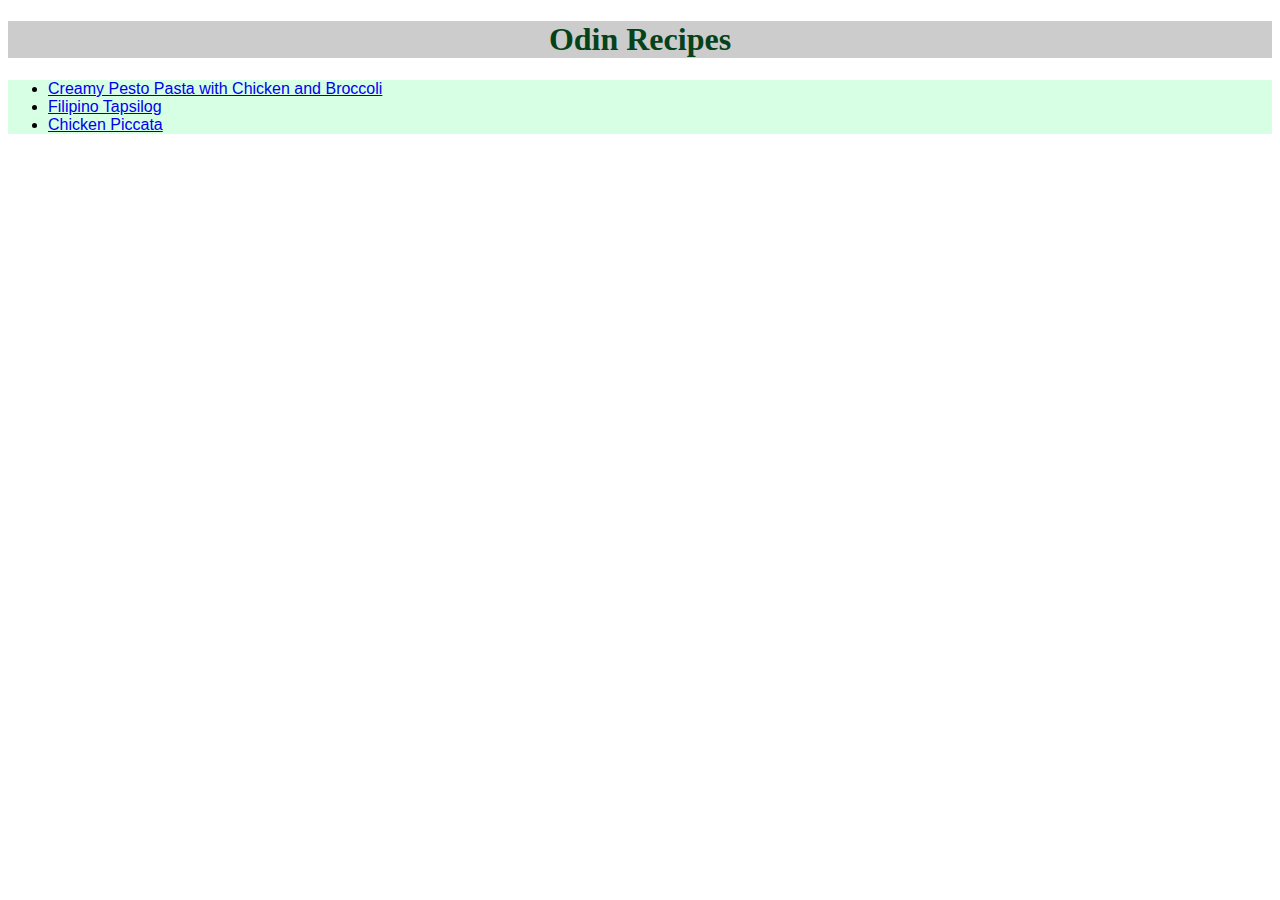
<file: index.html>
<!DOCTYPE html>
<html lang="en">
    <head>
        <meta charset="UTF-8">
        <title>Jeshua's Recipe Book</title>
        <link rel="stylesheet" href="styles.css">    
    </head>

    <body>
        <h1>Odin Recipes</h1>
        <ul class="recipes-list">
            <li><a href="recipes/pesto-chicken.html">Creamy Pesto Pasta with Chicken and Broccoli</a></li>
            <li><a href="recipes/tapsilog.html">Filipino Tapsilog</a></li>
            <li><a href="recipes/piccata.html">Chicken Piccata</a></li>
        </ul>
    </body>
</html>
</file>
<file: styles.css>
* {
    font-family: Verdana, Geneva, Tahoma, sans-serif;
}

h1 {
    font-family: Georgia, "Lucida Handwriting", cursive;
    color: rgb(5, 66, 25);
    background-color:rgb(204, 204, 204);
    text-align: center;
}

img {
    height: 500px;
    width: auto;
}

.recipes-list {
    background-color: rgb(214, 255, 228);
}

.description,
.steps {
    background-color:rgb(214, 255, 228);
    color:rgb(2, 0, 34);
}

.ingredients {
    background-color: rgb(243, 243, 243);
    color:rgb(2, 0, 34);
}
</file>
